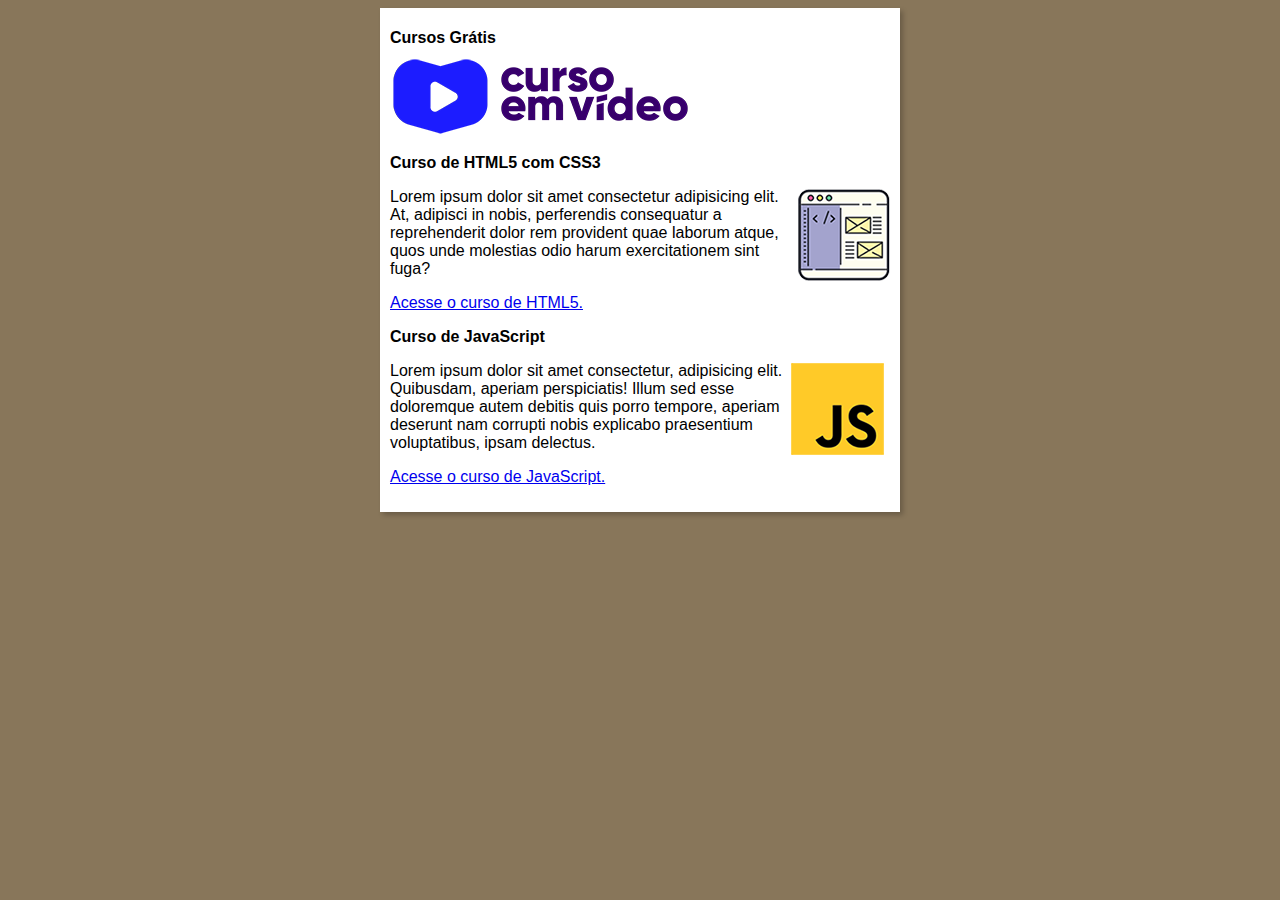
<file: index.html>
<!DOCTYPE html>
<html lang="en">
<head>
    <meta charset="UTF-8">
    <meta name="viewport" content="width=device-width, initial-scale=1.0">
    <title>Curso em Vídeo</title>
    <link rel="stylesheet" href="estilos/style.css">
</head>
<body>
    <main>
        <header>
            <h1>Cursos Grátis</h1>
            <img src="images/curso-em-video-cor.png" alt="Curso em Vídeo">
        </header>
        <article>
            <h2>Curso de HTML5 com CSS3</h2>
            <img class="lado" src="images/curso-html-css.png" alt="Curso HTML e CSS">
            <p>Lorem ipsum dolor sit amet consectetur adipisicing elit. At, adipisci in nobis, perferendis consequatur a reprehenderit dolor rem provident quae laborum atque, quos unde molestias odio harum exercitationem sint fuga?</p>
            <p><a href="curso-html.html">Acesse o curso de HTML5.</a></p>
        </article>
        <article>
            <h2>Curso de JavaScript</h2>
            <img class="lado" src="images/curso-javascript.png" alt="Curso de JavaScript">
            <p>Lorem ipsum dolor sit amet consectetur, adipisicing elit. Quibusdam, aperiam perspiciatis! Illum sed esse doloremque autem debitis quis porro tempore, aperiam deserunt nam corrupti nobis explicabo praesentium voluptatibus, ipsam delectus.</p>
            <p><a href="curso-js.html">Acesse o curso de JavaScript.</a></p>
        </article>
    </main>
</body>
</html>
</file>
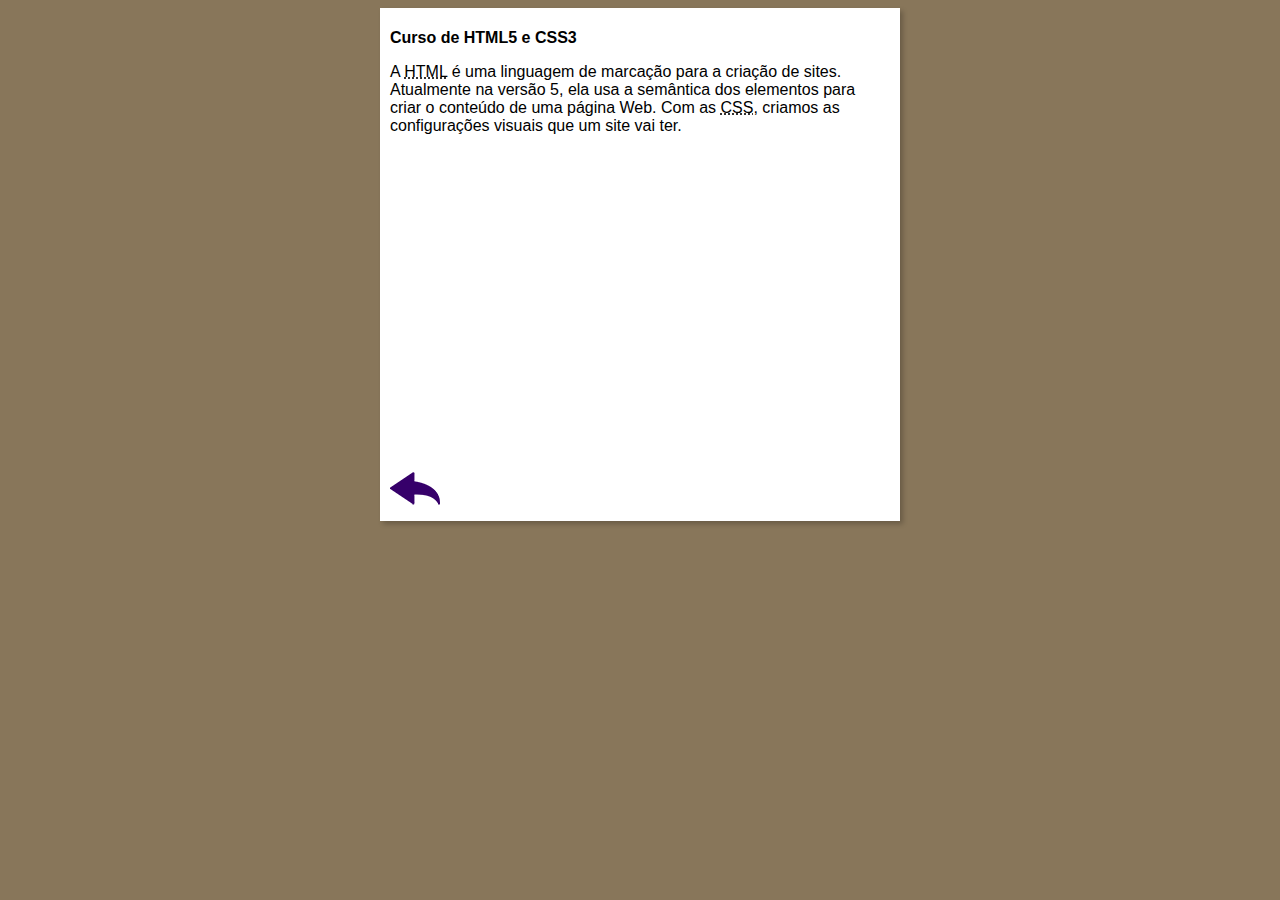
<file: curso-html.html>
<!DOCTYPE html>
<html lang="pt-br">
<head>
    <meta charset="UTF-8">
    <meta name="viewport" content="width=device-width, initial-scale=1.0">
    <title>Curso de HTML</title>
    <link rel="stylesheet" href="estilos/style.css">
</head>
<body>
    <main>
        <header>
            <h1>Curso de HTML5 e CSS3</h1>
        </header>
        <article>
            <p>A <abbr title="HyperText Markup Language">HTML</abbr> é uma linguagem de marcação para a criação de sites. Atualmente na versão 5, ela usa a semântica dos elementos para criar o conteúdo de uma página Web. Com as <abbr title="Cascading Style Sheets">CSS</abbr>, criamos as configurações visuais que um site vai ter.</p>

            <iframe width="560" height="315" src="https://www.youtube.com/embed/riSVzwlSnhw?si=FeH7ntcxUEWLJnAU" title="YouTube video player" frameborder="0" allow="accelerometer; autoplay; clipboard-write; encrypted-media; gyroscope; picture-in-picture; web-share" referrerpolicy="strict-origin-when-cross-origin" allowfullscreen></iframe>

            <a href="index.html"><img src="images/btn-back.png" alt="Voltar"></a>
            
        </article>
    </main>
</body>
</html>
</file>
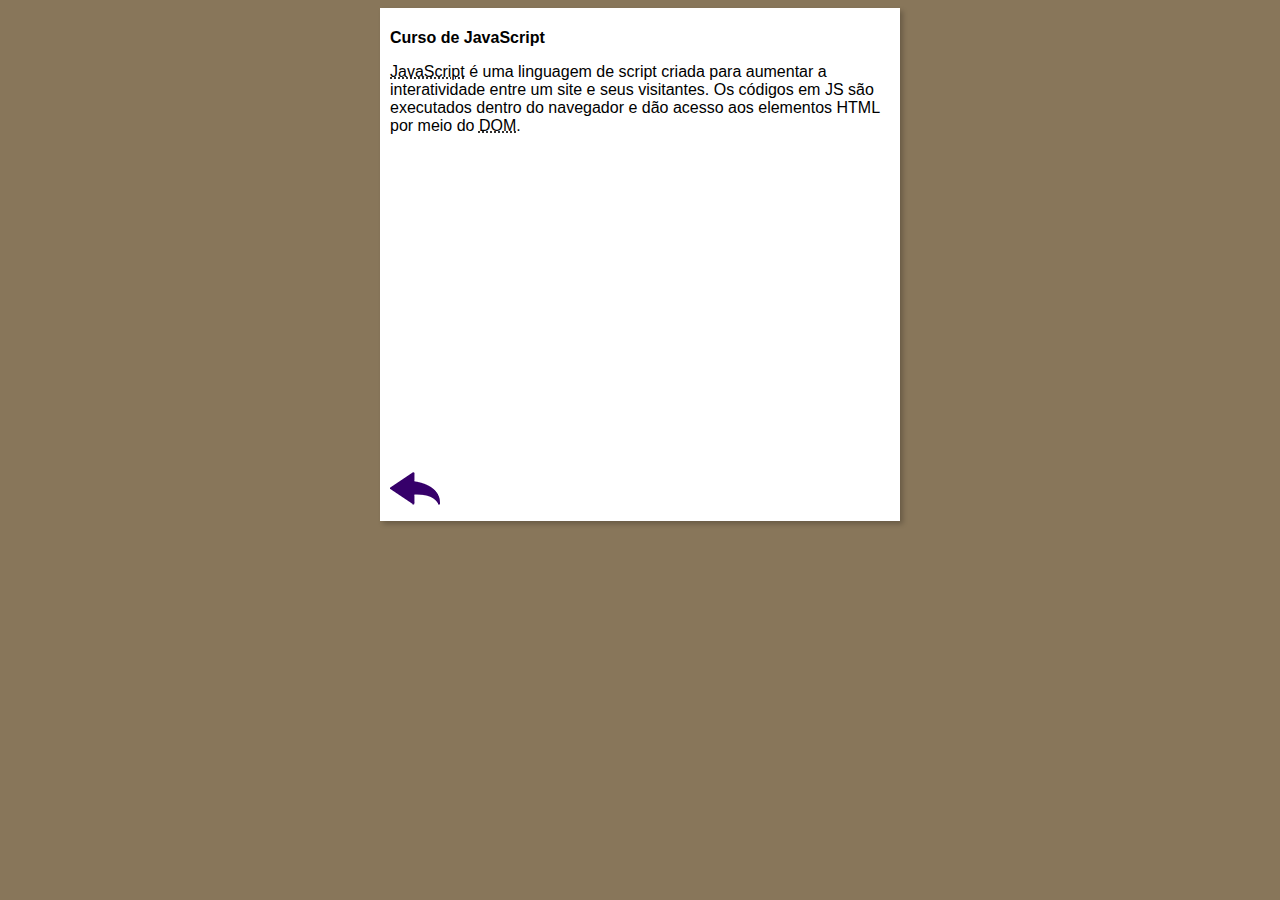
<file: curso-js.html>
<!DOCTYPE html>
<html lang="pt-br">
<head>
    <meta charset="UTF-8">
    <meta name="viewport" content="width=device-width, initial-scale=1.0">
    <title>Curso de JavaScript</title>
    <link rel="stylesheet" href="estilos/style.css">
</head>
<body>
    <main>
        <header>
            <h1>Curso de JavaScript</h1>
        </header>
        <article>
            <p><abbr title="JavaScript">JavaScript</abbr> é uma linguagem de script criada para aumentar a interatividade entre um site e seus visitantes. Os códigos em JS são executados dentro do navegador e dão acesso aos elementos HTML por meio do <abbr title="Document Object Model">DOM</abbr>.</p>

            <iframe width="560" height="315" src="https://www.youtube.com/embed/BXqUH86F-kA" frameborder="0" allow="accelerometer; autoplay; encrypted-media; gyroscope; picture-in-picture" allowfullscreen></iframe>

            <a href="index.html"><img src="images/btn-back.png" alt="Voltar"></a>
        </article>
    </main>
</body>
</html>
</file>
<file: estilos/style.css>
* {
    font-family: Arial, Helvetica, sans-serif;
    font-size: 16px;
}

body {
    background-color: rgb(136, 118, 90);
}

main {
    background-color: white;
    width: 500px;
    margin: auto;
    padding: 10px;
    box-shadow: 3px 3px 5px rgba(0, 0, 0, 0.226);
}

img.lado {
    float: right;
}
</file>
